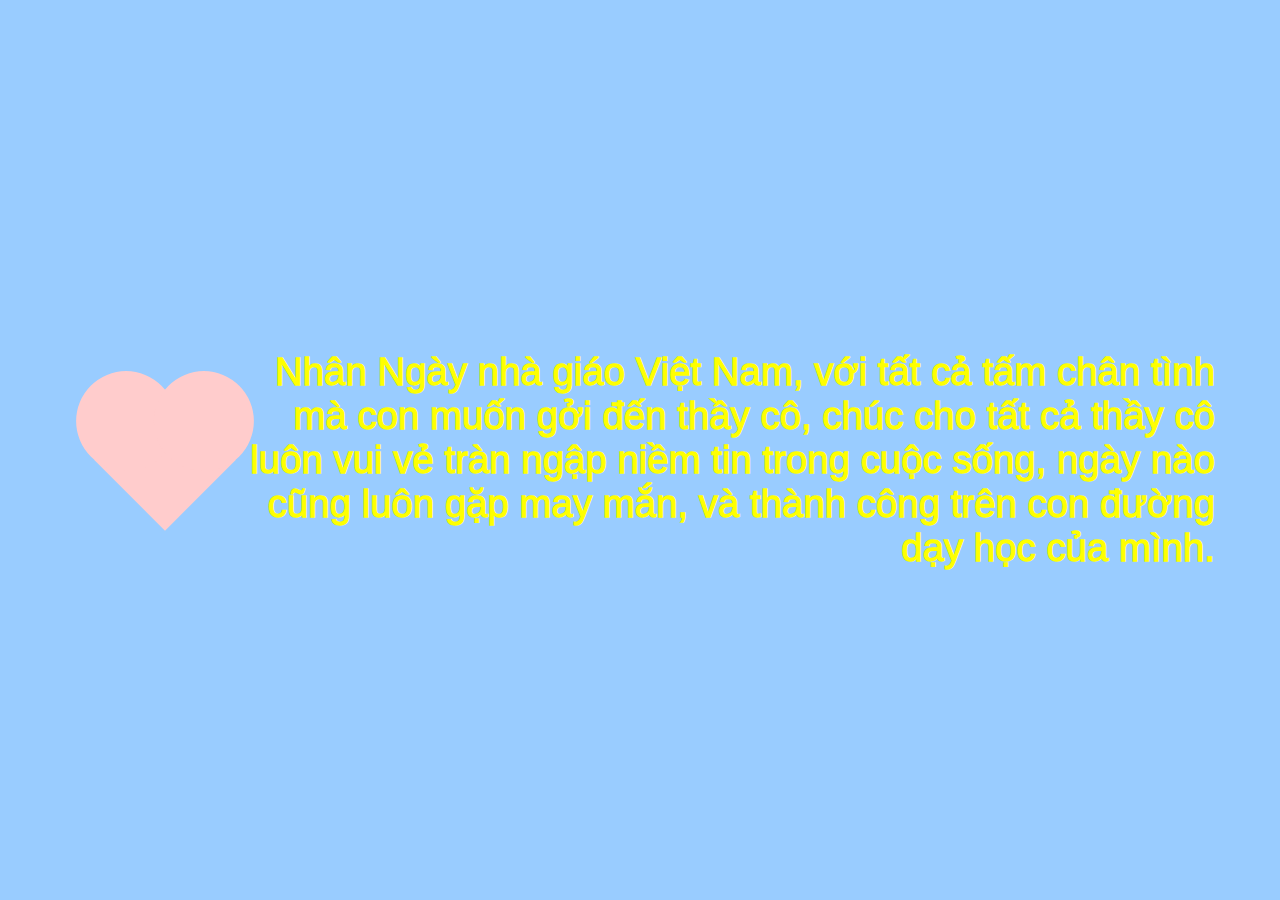
<file: index2.html>
<!DOCTYPE html>
<html lang="en">
<head>
    <meta charset="UTF-8">
    <meta http-equiv="X-UA-Compatible" content="IE=edge">
    <meta name="viewport" content="width=device-width, initial-scale=1.0">
    <title>Document</title>
    <link rel="stylesheet" href="/app2.css">
</head>
<body>
    <div class="form">
      <div class="heart"></div>
    </div>
    <span data-text="">Nhân Ngày nhà giáo Việt Nam, với tất cả tấm chân tình mà con muốn gởi đến thầy cô, chúc cho tất cả thầy cô luôn vui vẻ tràn ngập niềm tin trong cuộc sống, ngày nào cũng luôn gặp may mắn, và thành công trên con đường dạy học của mình.</span>

</body>
</html>
</file>
<file: app2.css>
*{
    margin:0;
    padding: 0;
    box-sizing: border-box;
    font-family:'Gill Sans', 'Gill Sans MT', Calibri, 'Trebuchet MS', sans-serif
}
body
{
    display: flex;
    justify-content: center;
    align-items: center;
    min-height: 100vh;
    background: #99CCFF;
    
}
.heart{
    background: #FFCCCC;
    width: 100px;
    height: 100px;
    margin-top: 20px;
    margin-left: 100px;
    position: relative;
    transform: rotate(45deg);
    animation : pulsate 1s infinite linear;
}
*.heart::before,.heart::after
{
    position: absolute;
    content: '';
    display: inline-block;
    top: 0;
    width:100px;
    height: 100px;
    background: #FFCCCC;
    border-radius: 50%;
}*
.heart::before
{
    top:0;
    left: -55px;
}
.heart::after
{
    top:-55px;
    left: 0px;
}
@keyframes pulsate
{
    0%{
     transform: rotate(45deg) scale(0.8);
     }
    5%{
        transform: rotate(45deg) scale(0.9);
    }
    10%{
        transform: rotate(45deg) scale(0.9);
    }
    15%{
        transform: rotate(45deg) scale(1.1);
    }
    50%{
        transform: rotate(45deg) scale(0.9);
    }
     100%{
        transform: rotate(45deg) scale(0.8);
    }
}
span{
    position: relative;
    text-align: right;
    width:1000px;
    height: 100px;
    margin-right: 50px;
    padding-left: 20px;
    font-size: 3vw;
    top:-50px;
    color : #FFFF00;
    -webkit-text-stroke: 0.1vw #FFFF00;
}
span::before
{
    content: attr(data-text);
    position: absolute;
    top:0;
    left: 0;
    width: 0;
    height: 100%;
    color: #FFFF00; 
    -webkit-text-stroke: 0vw black ;
   
}
</file>
